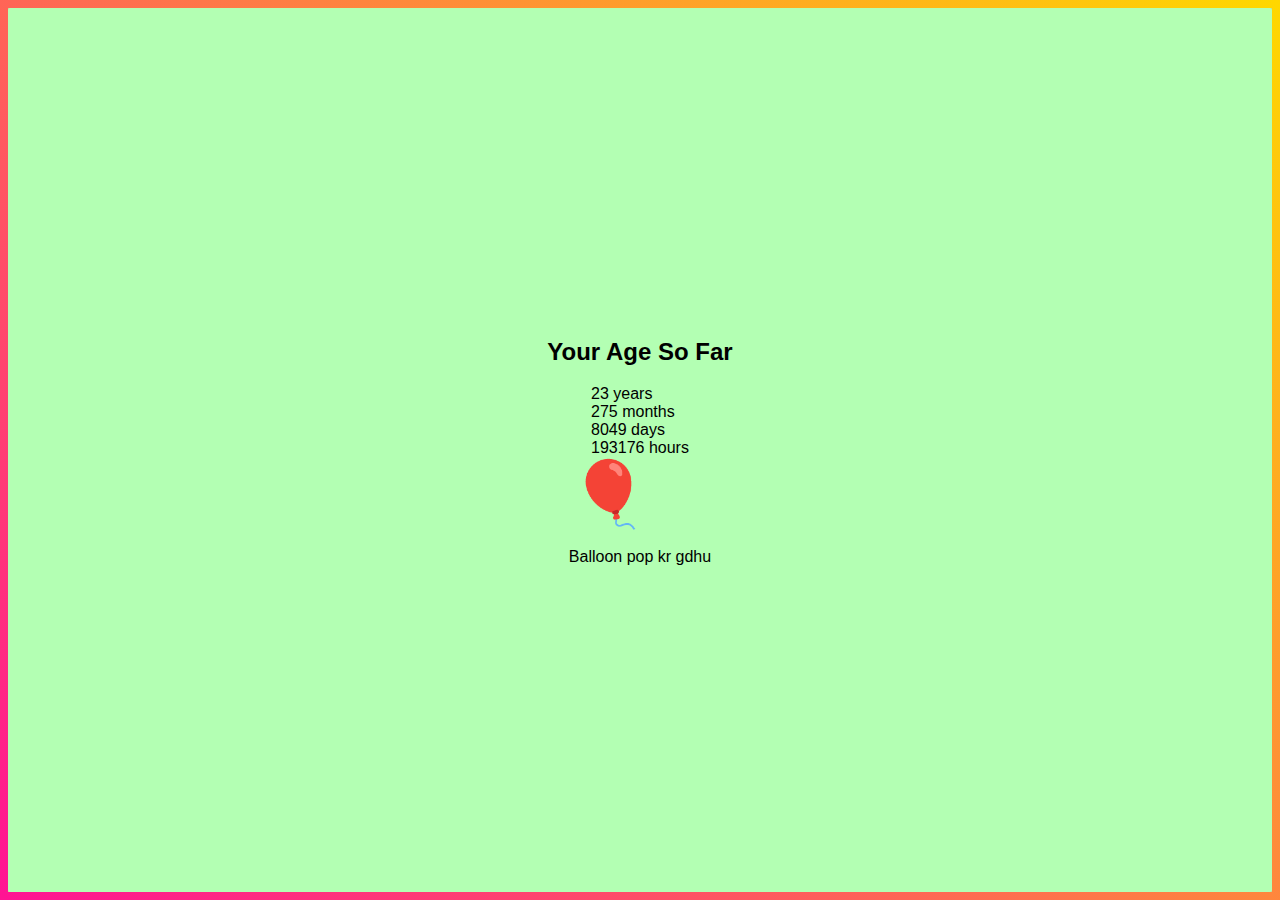
<file: index.html>
<!DOCTYPE html>
<html lang="en">
<head>
  <meta charset="UTF-8">
  <meta name="viewport" content="width=device-width, initial-scale=1.0">
  <title>Birthday Page 1</title>
  <link rel="stylesheet" href="style.css">
</head>
<body class="page1">

  <!-- Text above clouds -->
  <h2 class="cloud-title">Your Age So Far</h2>

  <!-- Clouds with age -->
  <div class="cloud-container">
    <div class="cloud">23 years</div>
    <div class="cloud">275 months</div>
    <div class="cloud">8049 days</div>
    <div class="cloud">193176 hours</div>
    
  </div>

  <!-- Balloon -->
  <div class="balloon-section">
    <div class="balloon" id="balloon">🎈</div>
    <p class="balloon-text">Balloon pop kr gdhu</p>
  </div>


  <script src="script.js"></script>
</body>
</html>
</file>
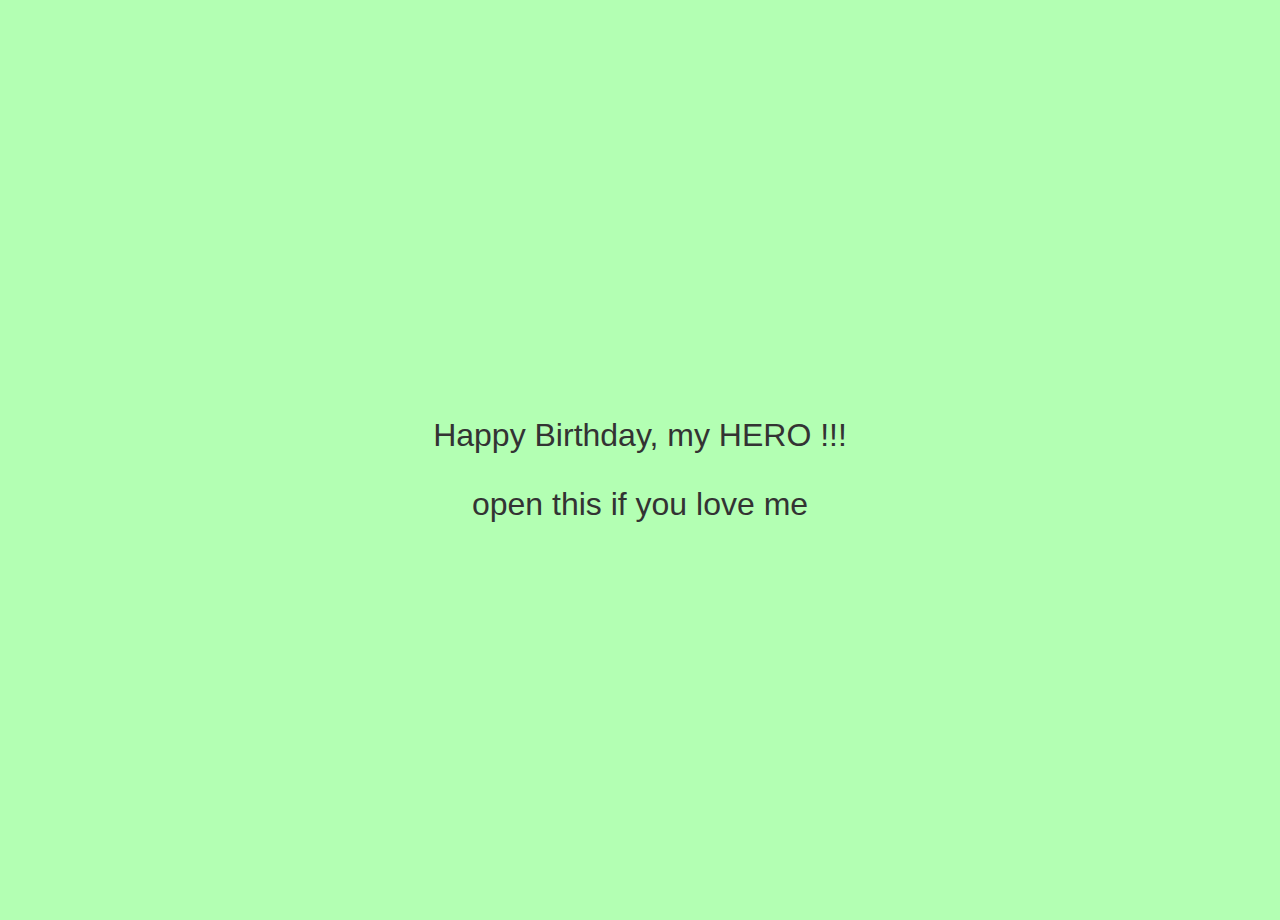
<file: index1.html>
<!DOCTYPE html>
<html lang="en">
<head>
  <meta charset="UTF-8">
  <meta name="viewport" content="width=device-width, initial-scale=1.0">
  <title>Birthday Page 2</title>

  <!-- Google Fonts: Luckiest Guy -->
  <link rel="preconnect" href="https://fonts.googleapis.com">
  <link rel="preconnect" href="https://fonts.gstatic.com" crossorigin>
  <link href="https://fonts.googleapis.com/css2?family=Luckiest+Guy&display=swap" rel="stylesheet">

  <!-- Your CSS -->
  <link rel="stylesheet" href="style.css">
</head>
<body class="page2">

  <div class="container">
    <h1 id="name" class="luckiest-guy-regular"></h1>

    <p class="text1">Happy Birthday, my HERO !!!</p>
    
    <p id="openLink">open this if you love me</p>
  </div>

  <script src="script.js"></script>
</body>
</html>
</file>
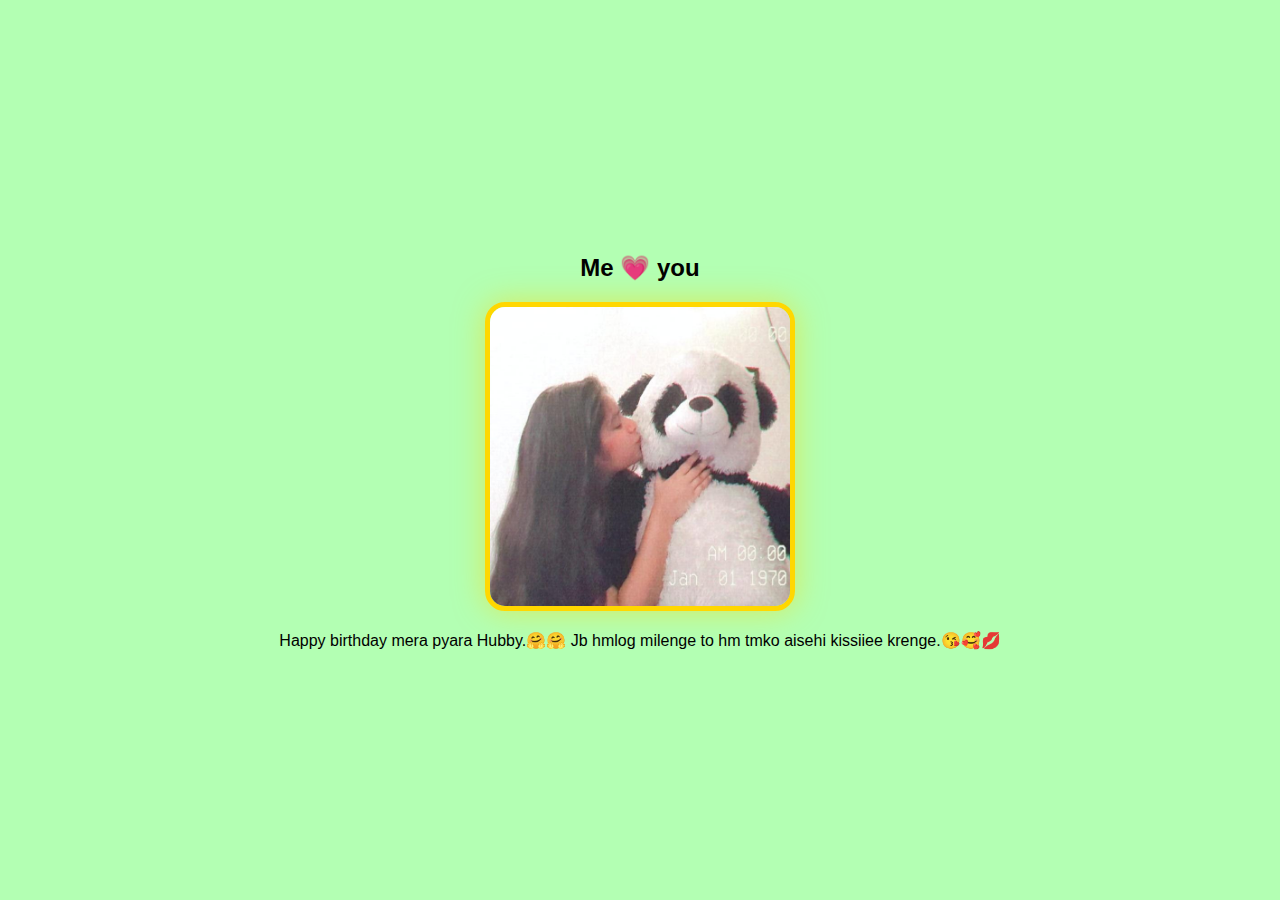
<file: index2.html>
<!DOCTYPE html>
<html lang="en">
<head>
  <meta charset="UTF-8">
  <meta name="viewport" content="width=device-width, initial-scale=1.0">
  <title>Birthday Page 3</title>
  <link rel="stylesheet" href="style.css">
</head>
<body class="page3">

  <h2 class="above-photo">Me 💗 you</h2>

  <div class="photo-container">
    <img src="your_photo.jpg" alt="Us Photo" class="center-photo">
  </div>

  <p class="secret-note">Happy birthday mera pyara Hubby.🤗🤗 Jb hmlog milenge to hm tmko aisehi kissiiee krenge.😘🥰💋</p>

  <canvas id="confetti"></canvas>

  <script src="script.js"></script>
</body>
</html>
</file>
<file: style.css>
body {
  margin: 0;
  font-family: 'Segoe UI', Tahoma, Geneva, Verdana, sans-serif;
  overflow: hidden;
}

.hidden { display: none; }

/* Page 1 */
.page1 {
  background-color: #b3ffb3;
  height: 100vh;
  display: flex;
  justify-content: center;
  align-items: center;
  flex-direction: column;
  padding: 50px;
  box-sizing: border-box;
  border: 8px solid;
  border-image: linear-gradient(45deg, #FF1493, #FFD700) 1;
  border-radius: 30px;
  box-shadow: 0 0 30px rgba(255, 20, 147, 0.4), 0 0 30px rgba(255, 215, 0, 0.4);
}

.page1 h1 {
  font-size: 2em;
  margin-bottom: 30px;
  color: #333;
}

.balloon {
  font-size: 4em;
  cursor: pointer;
  animation: float 2s ease-in-out infinite alternate;
  display: inline-block;
}

.balloon.pop {
  animation: pop 0.3s forwards;
}

@keyframes float {
  0% { transform: translateY(0); }
  100% { transform: translateY(-20px); }
}

@keyframes pop {
  0% { transform: scale(1); opacity: 1; }
  100% { transform: scale(0); opacity: 0; }
}

.panda {
  font-size: 6em;
  position: absolute;
  bottom: 20px;
  left: 50%;
  transform: translateX(-50%);
}

/* Page 2 */
.page2 {
  background-color: #b3ffb3;
  width: 100%;
  height: 100vh;
  position: relative;
}

#confetti {
  position: absolute;
  top: 0;
  left: 0;
  width: 100%;
  height: 100%;
  pointer-events: none;
  z-index: 0;
}

.container {
  position: relative;
  z-index: 1;
  text-align: center;
  top: 50%;
  transform: translateY(-50%);
}

.container h1 {
  font-size: 4em;
  font-weight: bold;
  color: #FF1493;
  display: inline;
}

#cursor {
  font-size: 4em;
  color: #FF1493;
  animation: blink 0.7s step-end infinite;
}

.container p {
  font-size: 2em;
  color: #333;
  margin-top: 20px;
}

#loveBtn {
  margin-top: 30px;
  padding: 15px 25px;
  font-size: 1.5em;
  cursor: pointer;
  border-radius: 15px;
  border: none;
  background: linear-gradient(45deg, #FF1493, #FFD700);
  color: white;
  box-shadow: 0 0 20px rgba(255,20,147,0.5), 0 0 20px rgba(255,215,0,0.5);
}

#loveBtn:hover {
  transform: scale(1.05);
  transition: 0.3s;
}

@keyframes blink {
  50% { opacity: 0; }
}

/* Page 3 */
.page3 {
  background-color: #b3ffb3;
  width: 100%;
  height: 100vh;
  display: flex;
  justify-content: center;
  align-items: center;
  flex-direction: column;
}

.photo-container {
  text-align: center;
}

.photo-container .love-text {
  font-size: 3em;
  color: #FF1493;
  margin-bottom: 20px;
}

.photo-container img {
  width: 300px;
  height: auto;
  border-radius: 20px;
  border: 5px solid #FFD700;
  box-shadow: 0 0 30px rgba(255,215,0,0.5);
}

.paper-message {
  width: 80%;
  max-width: 600px;
  background: #fff8dc;
  border: 3px solid #FFD700;
  border-radius: 15px;
  padding: 20px;
  margin-top: 30px;
  box-shadow: 0 0 20px rgba(0,0,0,0.2);
  text-align: center;
  font-size: 1.5em;
  line-height: 1.5em;
  color: #333;
}
</file>
